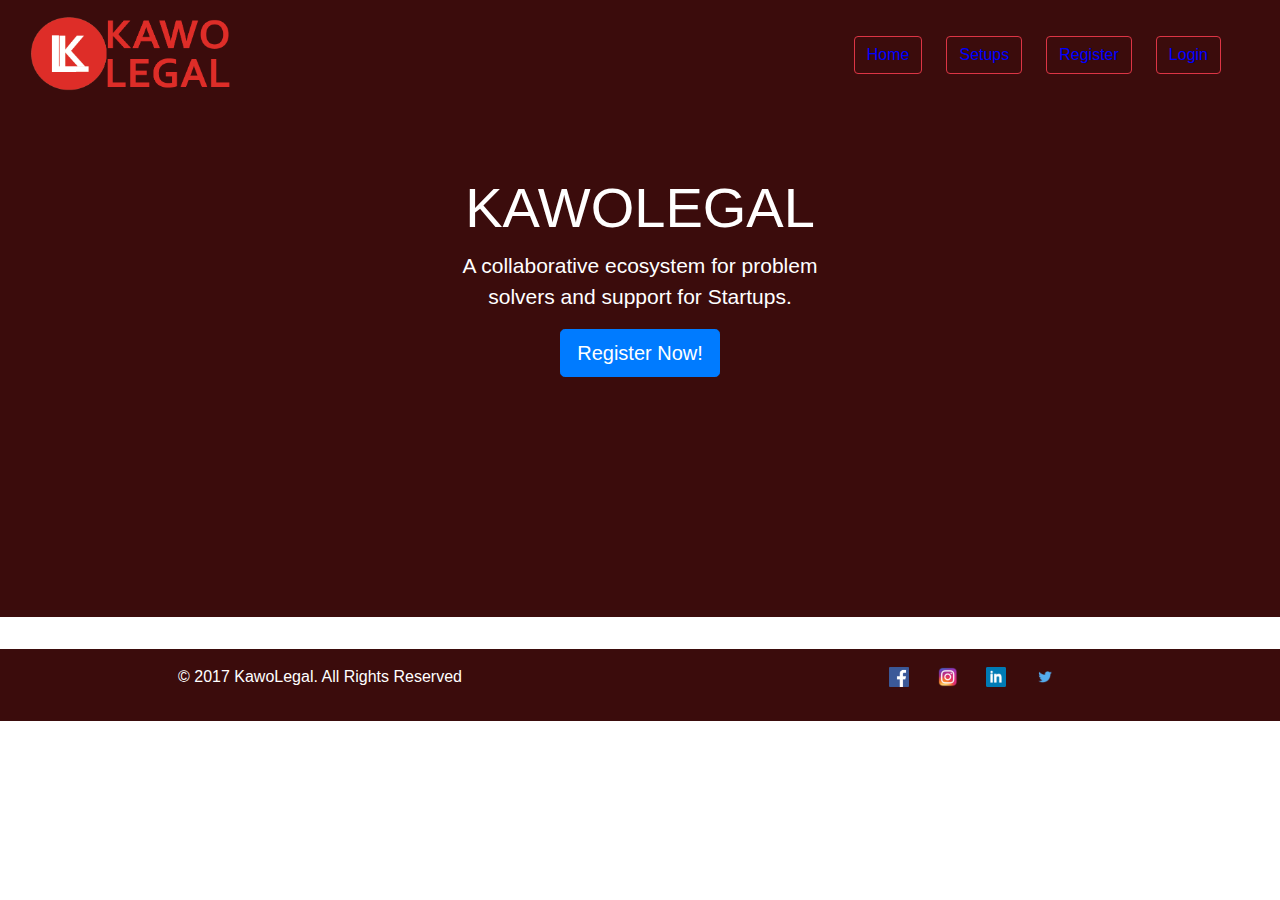
<file: index.html>
<!DOCTYPE html>
<html>
<head>
	<title></title>
	<link rel="stylesheet" type="text/css" href="css/bootstrap.min.css">
	<link rel="stylesheet" type="text/css" href="kawolegal.css">
</head>
<body>
	<div class="container-fluid cont2">
		<div class="row">
			<div class="col-md-12">
				<!-- Just an image -->
				<nav class="navbar navbar-light  navy">
  				<a class="navbar-brand" href="#">
   					<img src="kawo-legal-logo.png" width="200px" alt="">
 				</a>
 				<nav class="navbar navbar-expand-lg navbar-light ">
  					<button class="navbar-toggler" type="button" data-toggle="collapse" data-target="#navbarText" aria-controls="navbarText" aria-expanded="false" aria-label="Toggle navigation">
    					<span class="navbar-toggler-icon"></span>
  					</button>
  					<div class="collapse navbar-collapse" id="navbarText">
    					<ul class="navbar-nav mr-auto">
      						<li class="nav-item active">
      							<button type="button" class="btn btn-outline-danger button01"><a class="btext" href="kawolegal.html">Home <span class="sr-only">(current)</span></a></button>
        						
      						</li>
      						<li class="nav-item">
        						<button type="button" class="btn btn-outline-danger button01"><a class="btext" href="setup.html">Setups</a></button>
      						</li>
      						<li class="nav-item">
        						<button type="button" class="btn btn-outline-danger button01"><a class="btext" href="register.html">Register</a></button>
      						</li>
      						<li class="nav-item">
        						<button type="button" class="btn btn-outline-danger button01"><a class="btext" href="login.html">Login</a></button>
      						</li>
    					</ul>
  					</div>
				</nav>
				</nav>

			</div>
		</div>

		<div class=" jumbo">
  			<h1 class="display-4" style="font-weight: 500;">KAWOLEGAL</h1>
  			<p class="word">A collaborative ecosystem for problem <br>solvers and support for Startups.</p>
  			<a class="btn btn-primary btn-lg" href="#" role="button">Register Now!</a>
		</div>
	</div>
	<div class="footer">
	<div class="container-fluid">
		<div class="row">
				<div class="col-md-6 foot1">
					<p class="text-center"style="color: white;">© 2017 KawoLegal. All Rights Reserved</p>
				</div>
				<div class="col-md-6 foot2 text-center">
					<a href="#"><img src="fb.png" class="img-fluid link" width="20px"></a>
					<a href="#"><img src="ig.png" class="img-fluid link" width="20px"></a>
					<a href="#"><img src="ln.png" class="img-fluid link" width="20px"></a>
					<a href="#"><img src="tw.png" class="img-fluid link" width="20px"></a>
				</div>
		</div>
	</div>
	</div>
	
	



<script type="text/javascript"  src="js/jquery-3.6.0.min.js"></script>
<script type="text/javascript" src="js/bootstrap.min.js"></script>
</body>
</html>
</file>
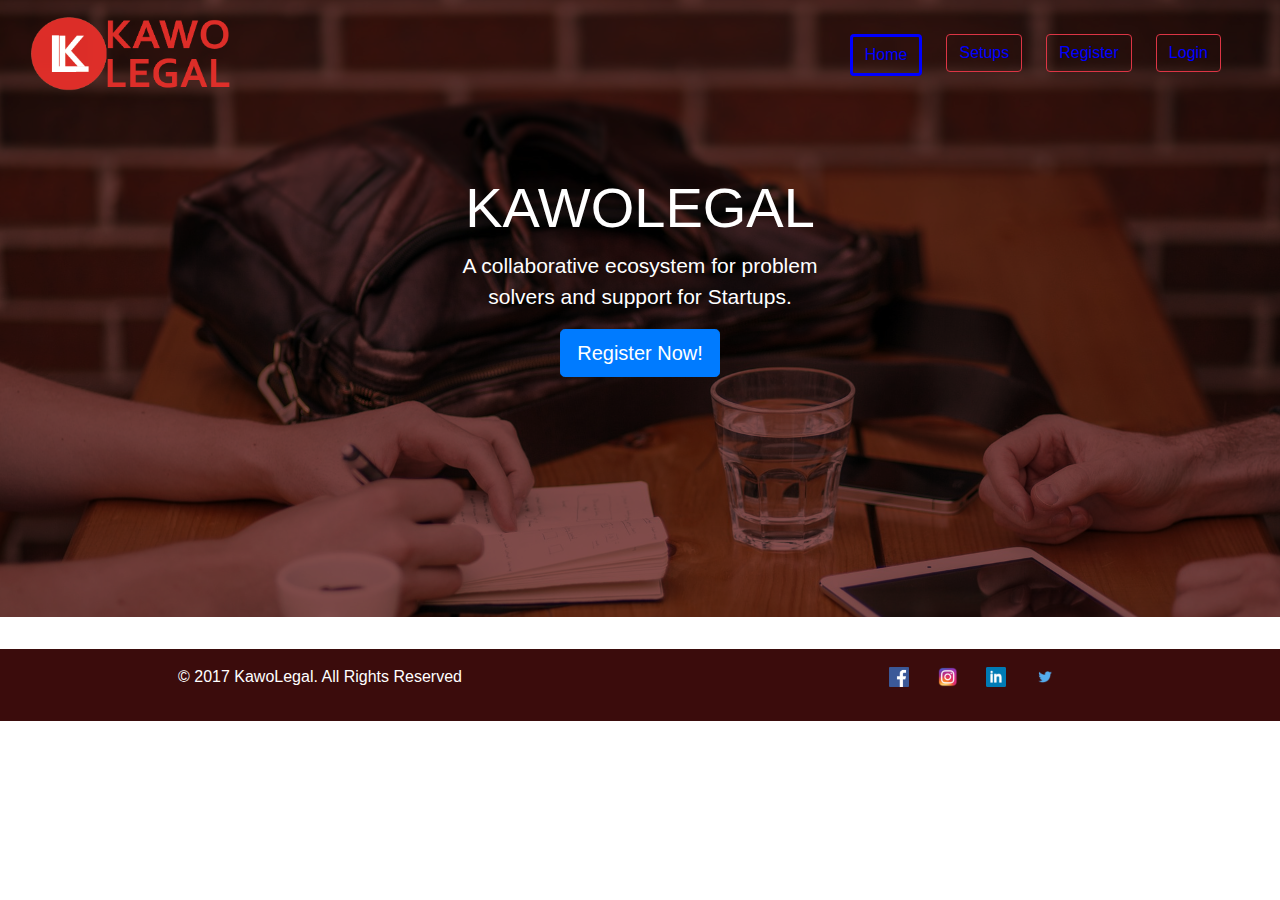
<file: kawolegal.html>
<!DOCTYPE html>
<html>
<head>
	<title></title>
	<link rel="stylesheet" type="text/css" href="css/bootstrap.min.css">
	<link rel="stylesheet" type="text/css" href="kawolegal.css">
</head>
<body>
	<div class="container-fluid cont">
		<div class="row">
			<div class="col-md-12">
				<!-- Just an image -->
				<nav class="navbar navbar-light  navy">
  				<a class="navbar-brand" href="#">
   					<img src="kawo-legal-logo.png" width="200px" alt="">
 				</a>
 				<nav class="navbar navbar-expand-lg navbar-light ">
  					<button class="navbar-toggler" type="button" data-toggle="collapse" data-target="#navbarText" aria-controls="navbarText" aria-expanded="false" aria-label="Toggle navigation">
    					<span class="navbar-toggler-icon"></span>
  					</button>
  					<div class="collapse navbar-collapse" id="navbarText">
    					<ul class="navbar-nav mr-auto">
      						<li class="nav-item active">
      							<button type="button" class="btn bh button01"><a class="btext" href="index.html">Home</a></button>
        						
      						</li>
      						<li class="nav-item">
        						<button type="button" class="btn btn-outline-danger button01"><a class="btext" href="setup.html">Setups</a></button>
      						</li>
      						<li class="nav-item">
        						<button type="button" class="btn btn-outline-danger button01"><a class="btext" href="register.html">Register</a></button>
      						</li>
      						<li class="nav-item">
        						<button type="button" class="btn btn-outline-danger button01"><a class="btext" href="login.html">Login</a></button>
      						</li>
    					</ul>
  					</div>
				</nav>
				</nav>

			</div>
		</div>

		<div class=" jumbo">
  			<h1 class="display-4" style="font-weight: 500;">KAWOLEGAL</h1>
  			<p class="word">A collaborative ecosystem for problem <br>solvers and support for Startups.</p>
  			<a class="btn btn-primary btn-lg" href="register.html" role="button">Register Now!</a>
		</div>
	</div>
	<div class="footer">
	<div class="container-fluid">
		<div class="row">
				<div class="col-md-6 foot1">
					<p class="text-center"style="color: white;">© 2017 KawoLegal. All Rights Reserved</p>
				</div>
				<div class="col-md-6 foot2 text-center">
					<a href="#"><img src="fb.png" class="img-fluid link" width="20px"></a>
					<a href="#"><img src="ig.png" class="img-fluid link" width="20px"></a>
					<a href="#"><img src="ln.png" class="img-fluid link" width="20px"></a>
					<a href="#"><img src="tw.png" class="img-fluid link" width="20px"></a>
				</div>
		</div>
	</div>
	</div>
	
	



<script type="text/javascript"  src="js/jquery-3.6.0.min.js"></script>
<script type="text/javascript" src="js/bootstrap.min.js"></script>
</body>
</html>
</file>
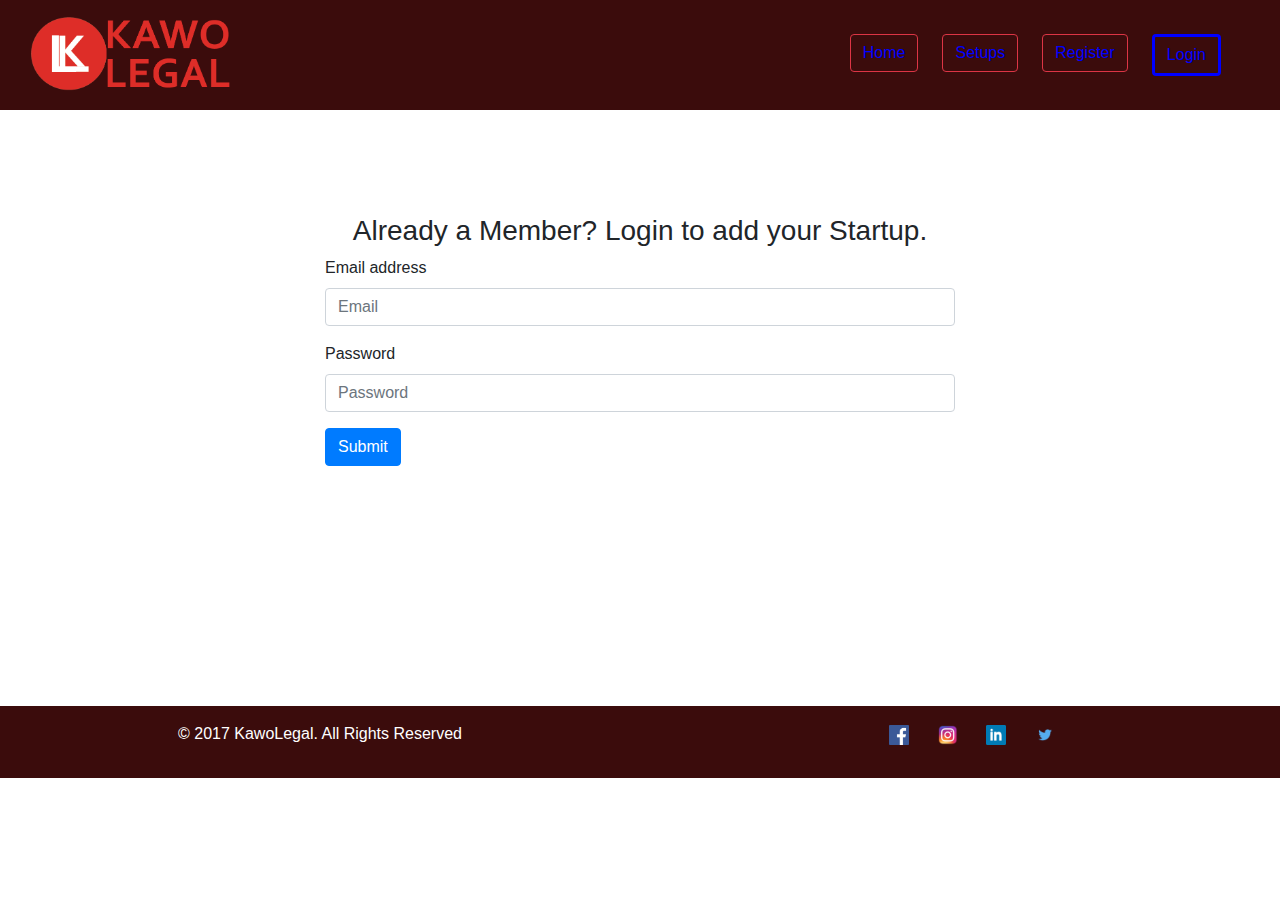
<file: login.html>
<!DOCTYPE html>
<html>
<head>
	<title></title>
	<link rel="stylesheet" type="text/css" href="css/bootstrap.min.css">
	<link rel="stylesheet" type="text/css" href="kawolegal.css">
</head>
<body>
<div class="container-fluid cont2">
		<div class="row">
			<div class="col-md-12">
				<!-- Just an image -->
				<nav class="navbar navbar-light  navy">
  				<a class="navbar-brand" href="#">
   					<img src="kawo-legal-logo.png" width="200px" alt="">
 				</a>
 				<nav class="navbar navbar-expand-lg navbar-light ">
  					<button class="navbar-toggler" type="button" data-toggle="collapse" data-target="#navbarText" aria-controls="navbarText" aria-expanded="false" aria-label="Toggle navigation">
    					<span class="navbar-toggler-icon"></span>
  					</button>
  					<div class="collapse navbar-collapse" id="navbarText">
    					<ul class="navbar-nav mr-auto">
      						<li class="nav-item active">
      							<button type="button" class="btn btn-outline-danger button01"><a class="btext" href="kawolegal.html">Home<span class="sr-only">(current)</span></a></button>
        						
      						</li>
      						<li class="nav-item">
        						<button type="button" class="btn btn-outline-danger button01"><a class="btext" href="setup.html">Setups</a></button>
      						</li>
      						<li class="nav-item">
        						<button type="button" class="btn btn-outline-danger button01"><a class="btext" href="register.html">Register</a></button>
      						</li>
      						<li class="nav-item">
        						<button type="button" class="btn bl button01"><a class="btext" href="login.html">Login</a></button>
      						</li>
    					</ul>
  					</div>
				</nav>
				</nav>

			</div>
		</div>
	</div>
	<br>

	<div class="container">
		<div class="row">
			<div class="col-md-12">
				<h3 class="text-center tc">Already a Member? Login to add your Startup.</h3>
				<form class="Lform">
  				<div class="form-group">
    				<label for="exampleInputEmail1">Email address</label>
    				<input type="email" class="form-control" id="exampleInputEmail1" aria-describedby="emailHelp" placeholder="Email">
   				</div>
 				<div class="form-group">
    				<label for="exampleInputPassword1">Password</label>
    				<input type="password" class="form-control" id="exampleInputPassword1" placeholder="Password">
  				</div>
  				<button type="submit" class="btn btn-primary">Submit</button>
				</form>
			</div>
		</div>
		
	</div>
	<br><br>
	<div class="footer">
	<div class="container-fluid">
		<div class="row">
				<div class="col-md-6 foot1">
					<p class="text-center"style="color: white;">© 2017 KawoLegal. All Rights Reserved</p>
				</div>
				<div class="col-md-6 foot2 text-center">
					<a href="#"><img src="fb.png" class="img-fluid link" width="20px"></a>
					<a href="#"><img src="ig.png" class="img-fluid link" width="20px"></a>
					<a href="#"><img src="ln.png" class="img-fluid link" width="20px"></a>
					<a href="#"><img src="tw.png" class="img-fluid link" width="20px"></a>
				</div>
		</div>
	</div>
	</div>


<script type="text/javascript"  src="js/jquery-3.6.0.min.js"></script>
<script type="text/javascript" src="js/bootstrap.min.js"></script>
</body>
</html>
</file>
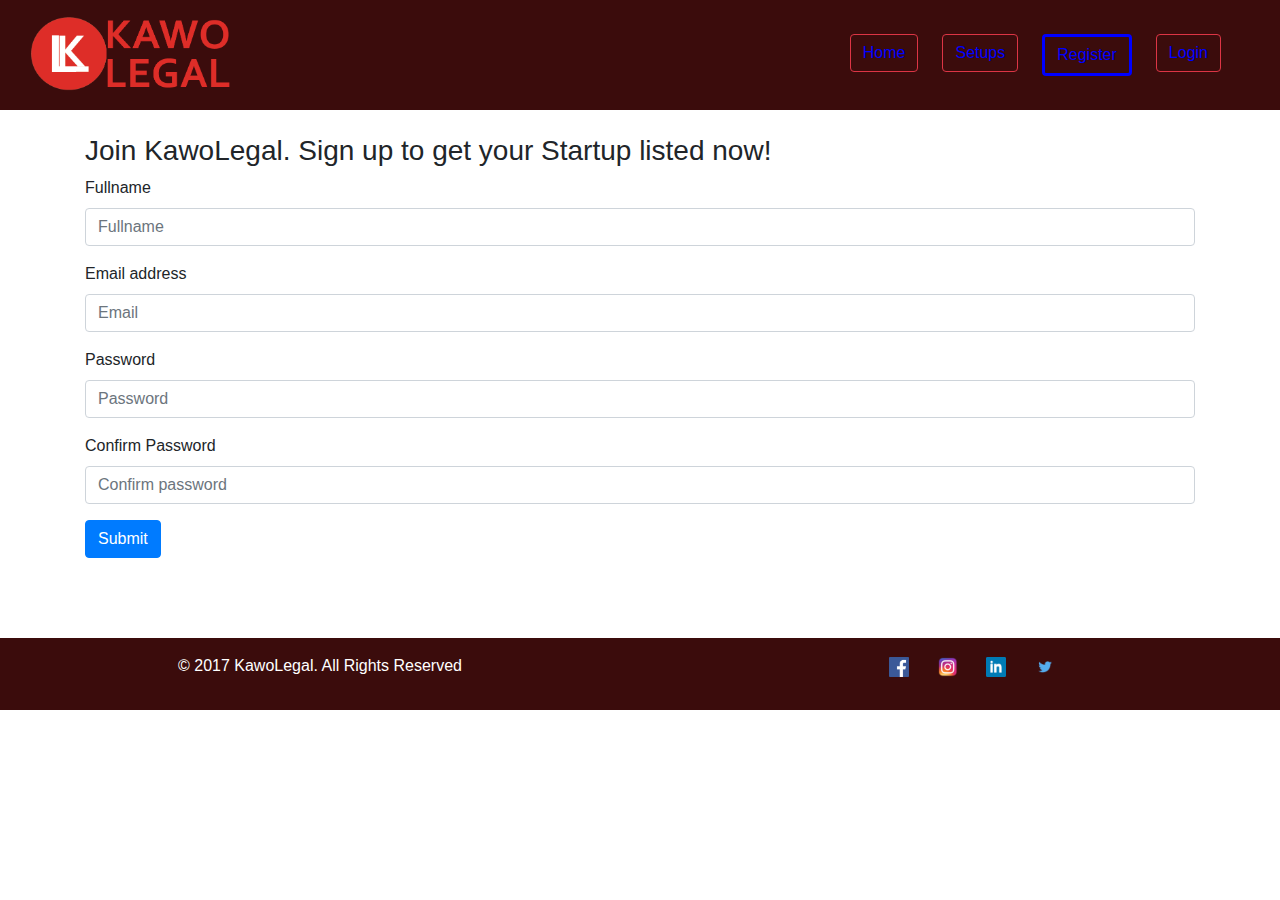
<file: register.html>
<!DOCTYPE html>
<html>
<head>
	<title></title>
	<link rel="stylesheet" type="text/css" href="css/bootstrap.min.css">
	<link rel="stylesheet" type="text/css" href="kawolegal.css">
</head>
<body>
<div class="container-fluid cont2">
		<div class="row">
			<div class="col-md-12">
				<!-- Just an image -->
				<nav class="navbar navbar-light  navy">
  				<a class="navbar-brand" href="#">
   					<img src="kawo-legal-logo.png" width="200px" alt="">
 				</a>
 				<nav class="navbar navbar-expand-lg navbar-light ">
  					<button class="navbar-toggler" type="button" data-toggle="collapse" data-target="#navbarText" aria-controls="navbarText" aria-expanded="false" aria-label="Toggle navigation">
    					<span class="navbar-toggler-icon"></span>
  					</button>
  					<div class="collapse navbar-collapse" id="navbarText">
    					<ul class="navbar-nav mr-auto">
      						<li class="nav-item active">
      							<button type="button" class="btn btn-outline-danger button01"><a class="btext" href="kawolegal.html">Home<span class="sr-only">(current)</span></a></button>
        						
      						</li>
      						<li class="nav-item">
        						<button type="button" class="btn btn-outline-danger button01"><a class="btext" href="setup.html">Setups</a></button>
      						</li>
      						<li class="nav-item">
        						<button type="button" class="btn brr button01"><a class="btext" href="register.html">Register</a></button>
      						</li>
      						<li class="nav-item">
        						<button type="button" class="btn btn-outline-danger button01"><a class="btext" href="login.html">Login</a></button>
      						</li>
    					</ul>
  					</div>
				</nav>
				</nav>

			</div>
		</div>
	</div>
	<br>
	<div class="container">
		<div class="row">
			<div class="col-md-12">
				<h3>Join KawoLegal. Sign up to get your Startup listed now!</h3>
				<form>
			<div class="form-group">
    			<label for="exampleInputPassword1">Fullname</label>
    			<input type="password" class="form-control" id="exampleInputPassword1" placeholder="Fullname">
  			</div>
  			<div class="form-group">
    			<label for="exampleInputEmail1">Email address</label>
    			<input type="email" class="form-control" id="exampleInputEmail1" aria-describedby="emailHelp" placeholder="Email">
   			</div>
 			<div class="form-group">
    			<label for="exampleInputPassword1">Password</label>
    			<input type="password" class="form-control" id="exampleInputPassword1" placeholder="Password">
  			</div>
  			<div class="form-group">
    			<label for="exampleInputPassword1">Confirm Password</label>
    			<input type="password" class="form-control" id="exampleInputPassword1" placeholder="Confirm password">
  			</div>
  			<button type="submit" class="btn btn-primary">Submit</button>
			</form>
			</div>
		</div>
		
	</div>
	<br><br>
	<div class="footer">
	<div class="container-fluid">
		<div class="row">
				<div class="col-md-6 foot1">
					<p class="text-center"style="color: white;">© 2017 KawoLegal. All Rights Reserved</p>
				</div>
				<div class="col-md-6 foot2 text-center">
					<a href="#"><img src="fb.png" class="img-fluid link" width="20px"></a>
					<a href="#"><img src="ig.png" class="img-fluid link" width="20px"></a>
					<a href="#"><img src="ln.png" class="img-fluid link" width="20px"></a>
					<a href="#"><img src="tw.png" class="img-fluid link" width="20px"></a>
				</div>
		</div>
	</div>









<script type="text/javascript"  src="js/jquery-3.6.0.min.js"></script>
<script type="text/javascript" src="js/bootstrap.min.js"></script>
</body>
</html>
</file>
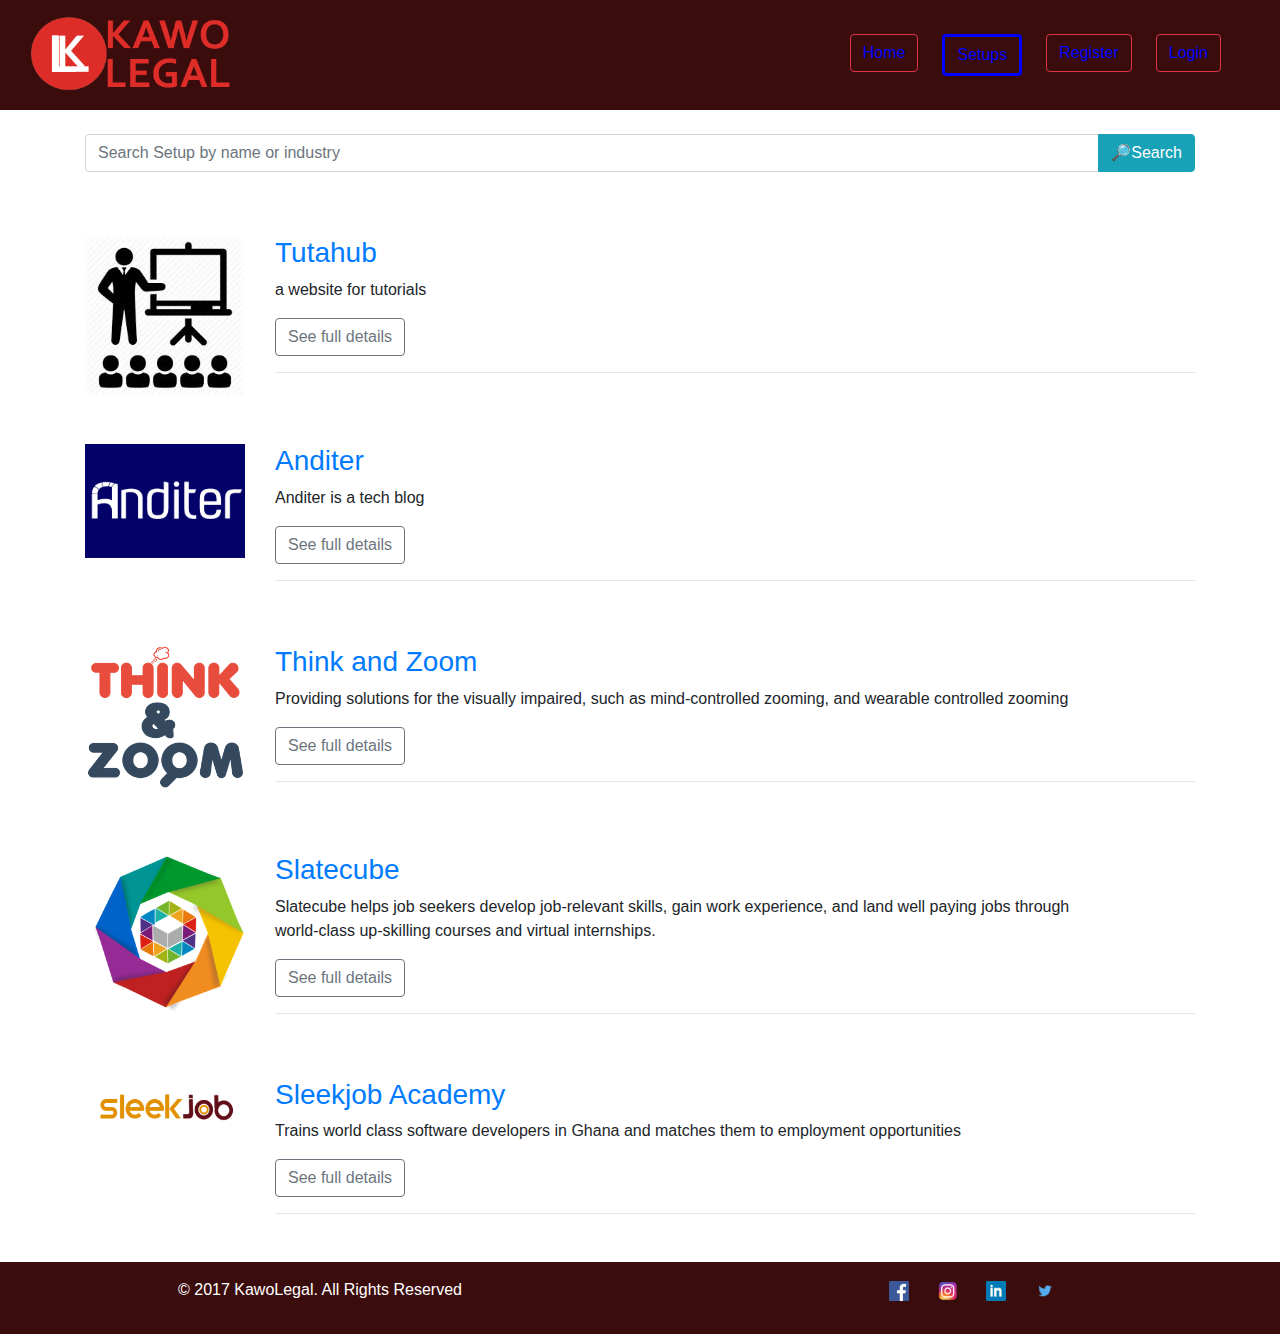
<file: setup.html>
<!DOCTYPE html>
<html>
<head>
	<title></title>
	<link rel="stylesheet" type="text/css" href="css/bootstrap.min.css">
	<link rel="stylesheet" type="text/css" href="kawolegal.css">
</head>
<body>
	<div class="container-fluid cont2">
		<div class="row">
			<div class="col-md-12">
				<!-- Just an image -->
				<nav class="navbar navbar-light  navy">
  				<a class="navbar-brand" href="#">
   					<img src="kawo-legal-logo.png" width="200px" alt="">
 				</a>
 				<nav class="navbar navbar-expand-lg navbar-light ">
  					<button class="navbar-toggler" type="button" data-toggle="collapse" data-target="#navbarText" aria-controls="navbarText" aria-expanded="false" aria-label="Toggle navigation">
    					<span class="navbar-toggler-icon"></span>
  					</button>
  					<div class="collapse navbar-collapse" id="navbarText">
    					<ul class="navbar-nav mr-auto">
      						<li class="nav-item active">
      							<button type="button" class="btn btn-outline-danger button01"><a class="btext" href="kawolegal.html">Home<span class="sr-only">(current)</span></a></button>
        						
      						</li>
      						<li class="nav-item">
        						<button type="button" class="btn bs button01"><a class="btext" href="setup.html">Setups</a></button>
      						</li>
      						<li class="nav-item">
        						<button type="button" class="btn btn-outline-danger button01"><a class="btext" href="register.html">Register</a></button>
      						</li>
      						<li class="nav-item">
        						<button type="button" class="btn btn-outline-danger button01"><a class="btext" href="login.html">Login</a></button>
      						</li>
    					</ul>
  					</div>
				</nav>
				</nav>

			</div>
		</div>
	</div>
	<br>
	<div class="container">
		<div class="row">
			<div class="col-md-12">
				<div class="input-group mb-3">
  					<input type="text" class="form-control" placeholder="Search Setup by name or industry" aria-label="Recipient's username" aria-describedby="button-addon2">
  					<div class="input-group-append">
    					<button type="button" class="btn btn-info">&#128270;Search</button>
  					</div>
				</div>
			</div>
		</div>
	</div>	
	<br><br>
	<div class="container">
		<div class="row">
			<div class="col-md-2"><img src="tutahub.jpeg" class="img-fluid"></div>
			<div class="col-md-10">
				<h3><a href="#">Tutahub</a></h3>
				<p>a website for tutorials</p>
				<button type="button" class="btn btn-outline-secondary">See full details</button>
				<hr>
			</div>
		</div>
		<br><br>
		<div class="row">
			<div class="col-md-2"><img src="anditer.jpeg" class="img-fluid"></div>
			<div class="col-md-10">
				<h3><a href="#">Anditer</a></h3>
				<p>Anditer is a tech blog</p>
				<button type="button" class="btn btn-outline-secondary">See full details</button>
				<hr>
			</div>
		</div>
		<br><br>
		<div class="row">
			<div class="col-md-2"><img src="think.png" class="img-fluid"></div>
			<div class="col-md-10">
				<h3><a href="#">Think and Zoom</a></h3>
				<p>Providing solutions for the visually impaired, such as mind-controlled zooming, and wearable controlled zooming</p>
				<button type="button" class="btn btn-outline-secondary">See full details</button>
				<hr>
			</div>
		</div>
		<br><br>
		<div class="row">
			<div class="col-md-2"><img src="slat.png" class="img-fluid"></div>
			<div class="col-md-10">
				<h3><a href="#">Slatecube</a></h3>
				<p>Slatecube helps job seekers develop job-relevant skills, gain work experience, and land well paying jobs through<br> world-class up-skilling courses and virtual internships.</p>
				<button type="button" class="btn btn-outline-secondary">See full details</button>
				<hr>
			</div>
		</div>
		<br><br>
		<div class="row">
			<div class="col-md-2"><img src="sleek.png" class="img-fluid"></div>
			<div class="col-md-10">
				<h3><a href="#">Sleekjob Academy</a></h3>
				<p>Trains world class software developers in Ghana and matches them to employment opportunities</p>
				<button type="button" class="btn btn-outline-secondary">See full details</button>
				<hr>
			</div>
		</div>
	</div>
	<div class="footer">
	<div class="container-fluid">
		<div class="row">
				<div class="col-md-6 foot1">
					<p class="text-center"style="color: white;">© 2017 KawoLegal. All Rights Reserved</p>
				</div>
				<div class="col-md-6 foot2 text-center">
					<a href="#"><img src="fb.png" class="img-fluid link" width="20px"></a>
					<a href="#"><img src="ig.png" class="img-fluid link" width="20px"></a>
					<a href="#"><img src="ln.png" class="img-fluid link" width="20px"></a>
					<a href="#"><img src="tw.png" class="img-fluid link" width="20px"></a>
				</div>
		</div>
	</div>
	



<script type="text/javascript"  src="js/jquery-3.6.0.min.js"></script>
<script type="text/javascript" src="js/bootstrap.min.js"></script>
</body>
</html>
</file>
<file: kawolegal.css>
.bh,.bs,.brr,.bl{
	border: 3px solid blue;
	color: red;
}

.cont{
	background-image: url(office.jpg);
	background-blend-mode: overlay;
	background-color: rgba(49, 12, 12, 0.76);
	background-size: cover;
}
.jumbo{
    padding-bottom: 15rem;
    padding-top: 2rem;
    padding-right: 1rem;
    padding-left: 1rem;
    margin-top: 2rem;
    border-radius: 0.3rem;
    color: white;
    text-align: center;
}
.word{
	font-weight: 500;
	font-size: 21px;
}
.button01{
	margin: 0px 12px;
	padding: 6px 12px;
}
.button01:hover{
	background-color: lightgrey;
}
.btext{
	color: blue;
}
.btext:hover{
	background-color: lightgrey;
	color: white;
}

.footer{
	background-color: rgb(59, 12, 12);
	margin-top: 2rem;
	padding-top: 1rem;
	padding-bottom: 1rem;
}
.link{
	margin-left: 1.5rem;
}
.cont2{
	background-color: rgb(59, 12, 12); 
}
.Lform{
	padding-left: 15rem;
	padding-right: 15rem;
	padding-bottom: 10rem;
}
.tc{
	margin-top: 5rem;
}
</file>
